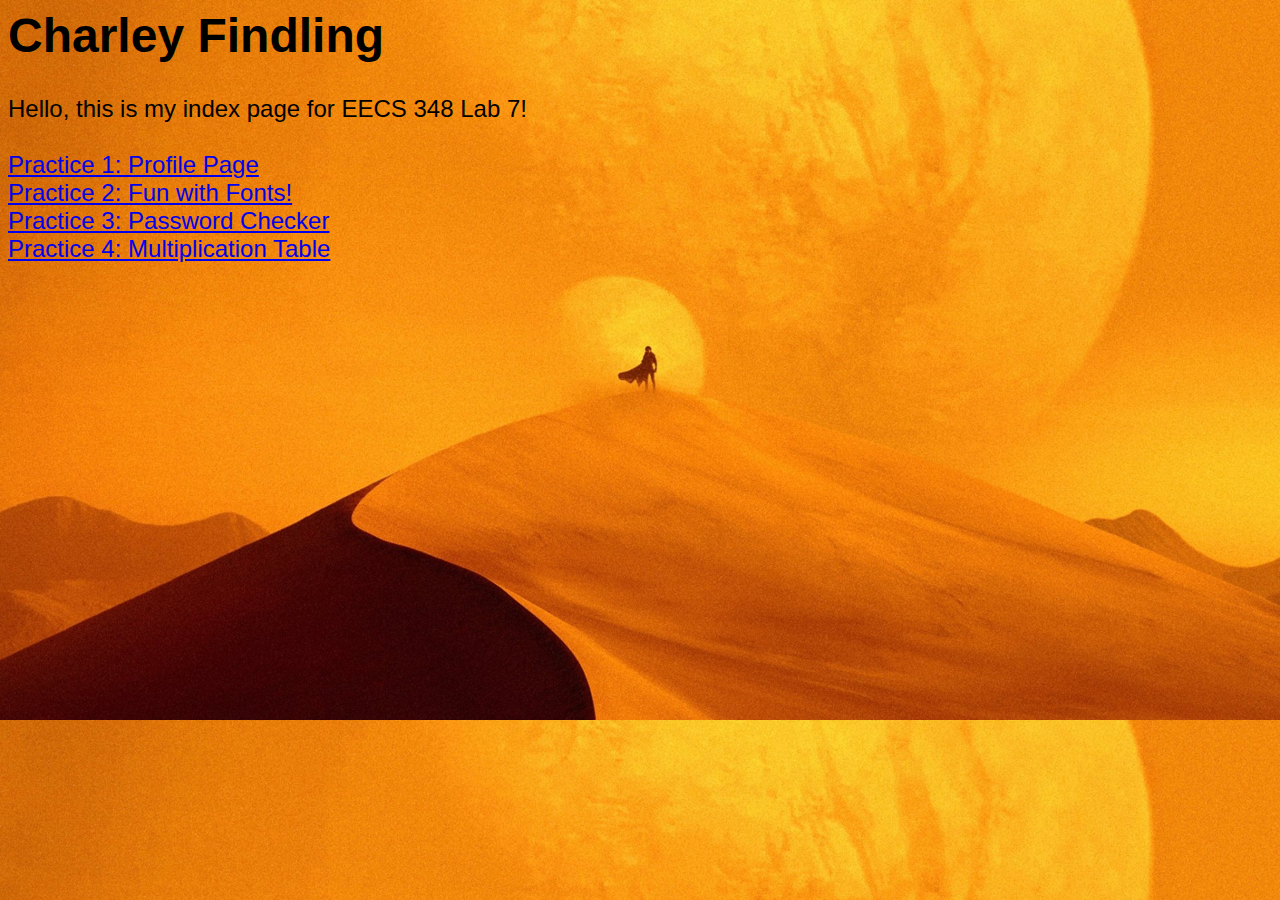
<file: Lab6/website/index.html>
<html>

<head>
    <link rel="icon" type="png" href="pictures/worm.png">
    <h1>Charley Findling</h1>
</head>

<body>
<link href="style.css" rel="stylesheet" type="text/css" />
    Hello, this is my index page for EECS 348 Lab 7!<br>
    <br>
    <a href="practice1.html">Practice 1: Profile Page</a> <br>
    <a href="practice2.html">Practice 2: Fun with Fonts!</a> <br>
    <a href="practice3.html">Practice 3: Password Checker</a> <br>
    <a href="practice4.html">Practice 4: Multiplication Table</a> <br>
</body>

</html>
</file>
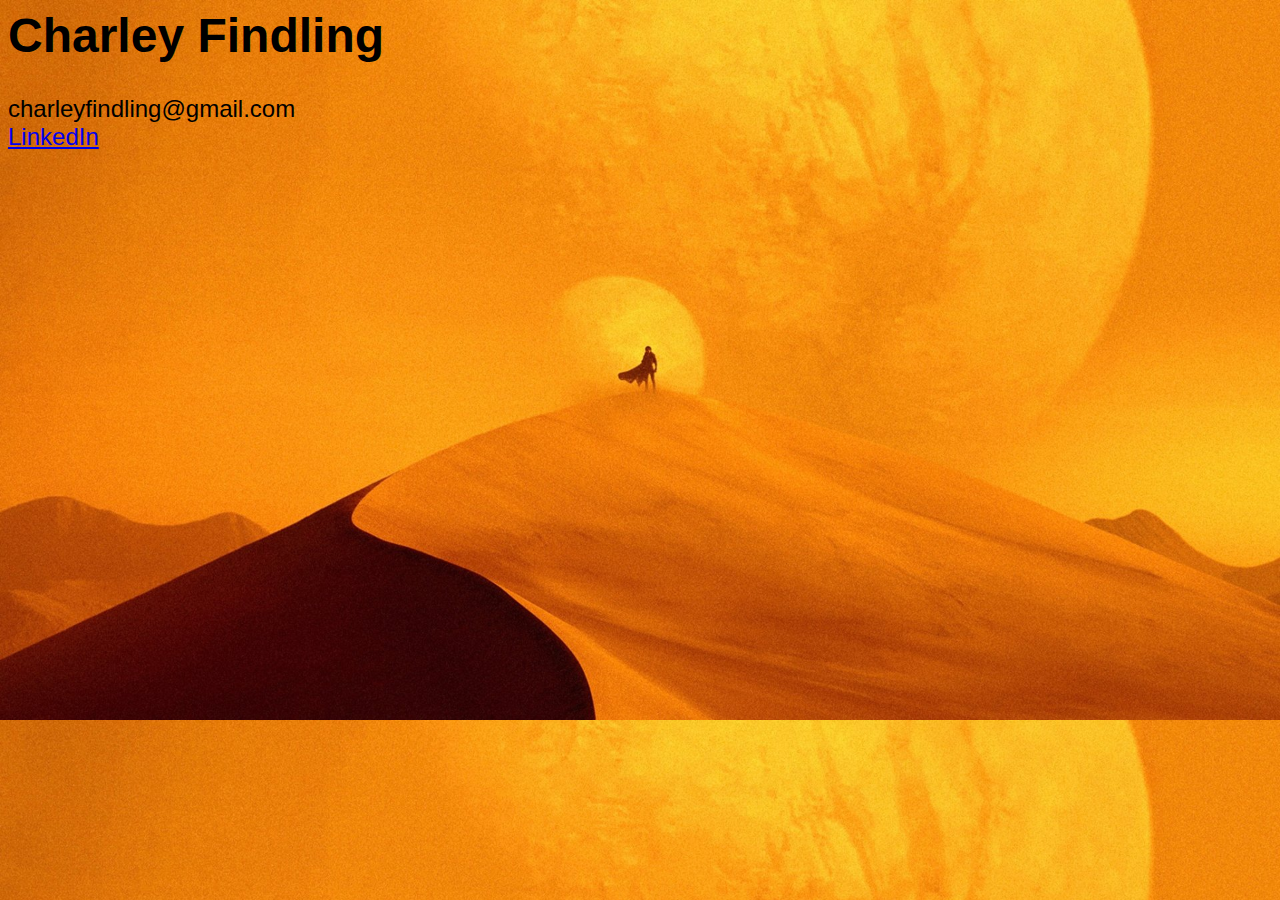
<file: Lab6/website/practice1.html>
<html>

<head>
    <link rel="icon" type="png" href="pictures/worm.png">
    <h1>Charley Findling</h1>
</head>

<body>
    <link href="style.css" rel="stylesheet" type="text/css" />

    charleyfindling@gmail.com <br>
    <a href="https://www.linkedin.com/in/charles-findling-a0713120b/"> LinkedIn</a> <br>

    <iframe width="560" height="315" src="https://www.youtube.com/embed/io33vd4vkRE" title="DUNE: PART TWO | SOUNDTRACK CUT | Hans Zimmer" frameborder="0" allow="accelerometer; autoplay; clipboard-write; encrypted-media; gyroscope; picture-in-picture; web-share" referrerpolicy="strict-origin-when-cross-origin" allowfullscreen></iframe>
</body>

</html>
</file>
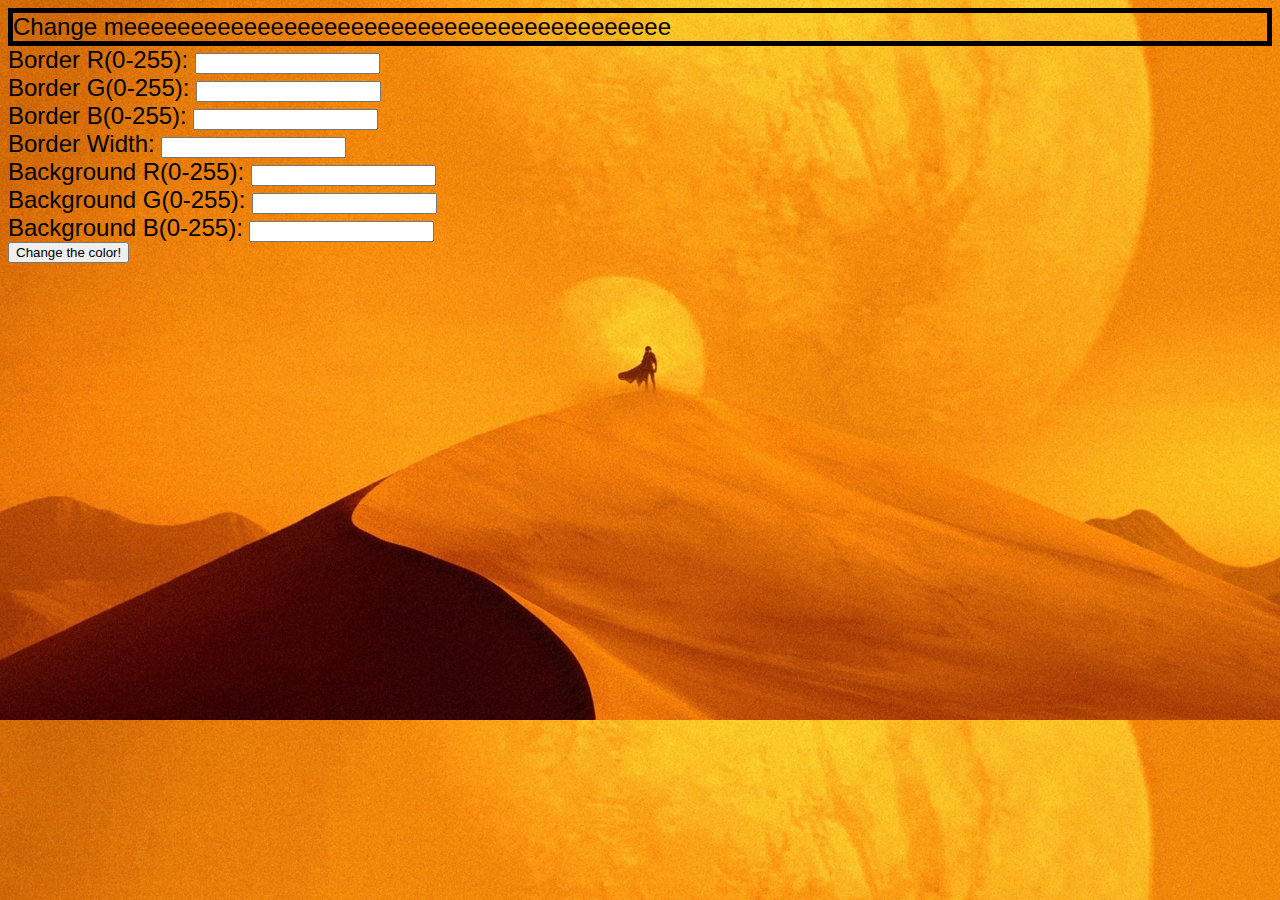
<file: Lab6/website/practice2.html>
<html>

<head>
    <link rel="icon" type="png" href="pictures/worm.png">
</head>

<style>
    #paragraph {
        border-style: solid;
        border-width: 5px;
    }
</style>

<body>
    <link href="style.css" rel="stylesheet" type="text/css" />
    <div id="paragraph">


        Change meeeeeeeeeeeeeeeeeeeeeeeeeeeeeeeeeeeeeeeee

    </div>

    <script type="text/javascript" src="functions.js"></script>
    Border R(0-255): <input type="text" id="border_R" value=""> <br>
    Border G(0-255): <input type="text" id="border_G" value=""> <br>
    Border B(0-255): <input type="text" id="border_B" value=""> <br>
    Border Width: <input type="text" id="border_width" value=""> <br>
    Background R(0-255): <input type="text" id="bg_R" value=""> <br>
    Background G(0-255): <input type="text" id="bg_G" value=""> <br>
    Background B(0-255): <input type="text" id="bg_B" value=""> <br>
    <button onclick="alert_paragraph_color()">Change the color!</button> <br>
</body>

</html>
</file>
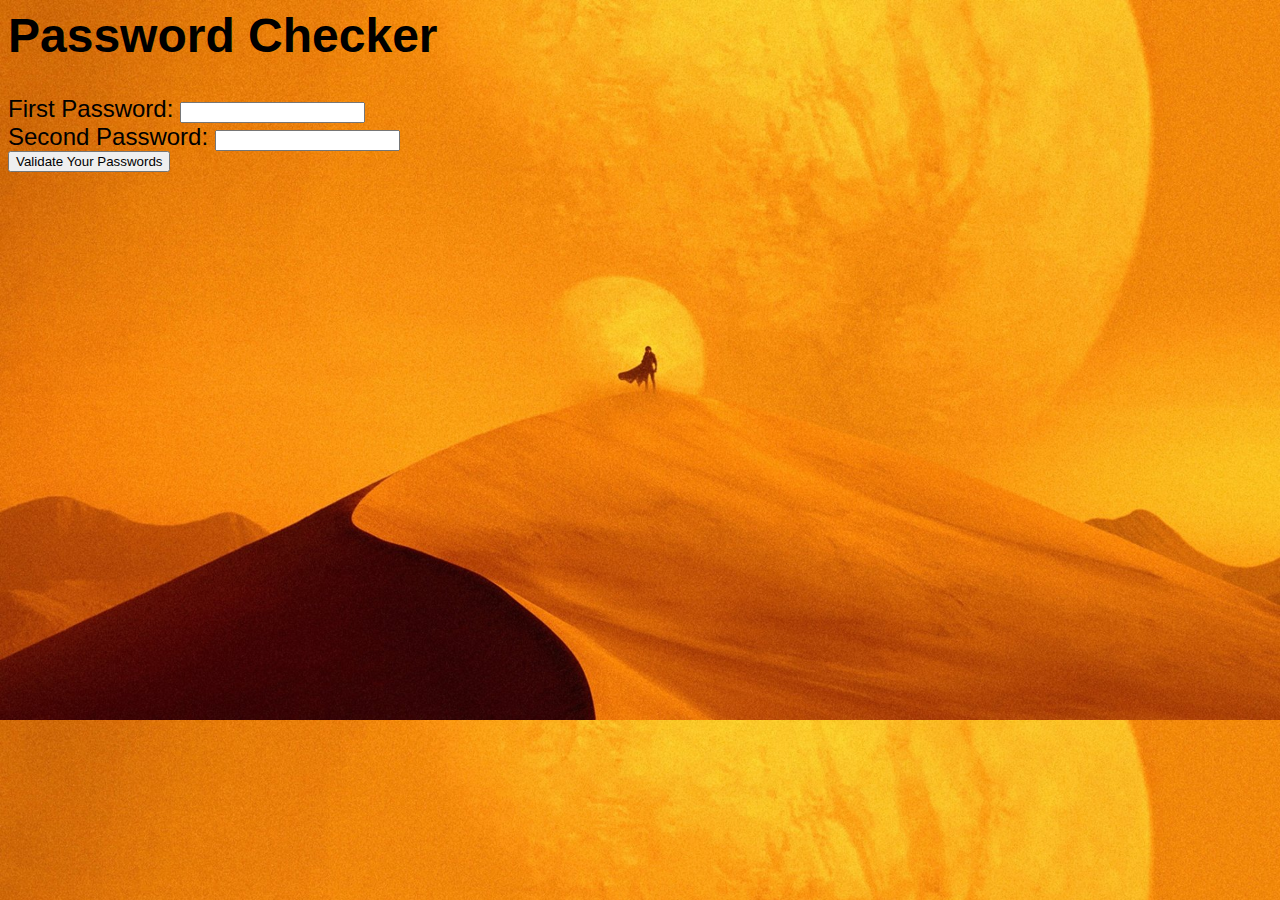
<file: Lab6/website/practice3.html>
<html>

<head>
    <link rel="icon" type="png" href="pictures/worm.png">
    <h1>Password Checker</h1>
</head>

<body>
    <link href="style.css" rel="stylesheet" type="text/css" />
    First Password: <input type="text" id="pass1" value=""> <br>
    Second Password: <input type="text" id="pass2" value=""> <br>

    <script type="text/javascript" src="functions.js"></script>
    <button onclick="validate()">Validate Your Passwords</button> <br>
</body>


</html>
</file>
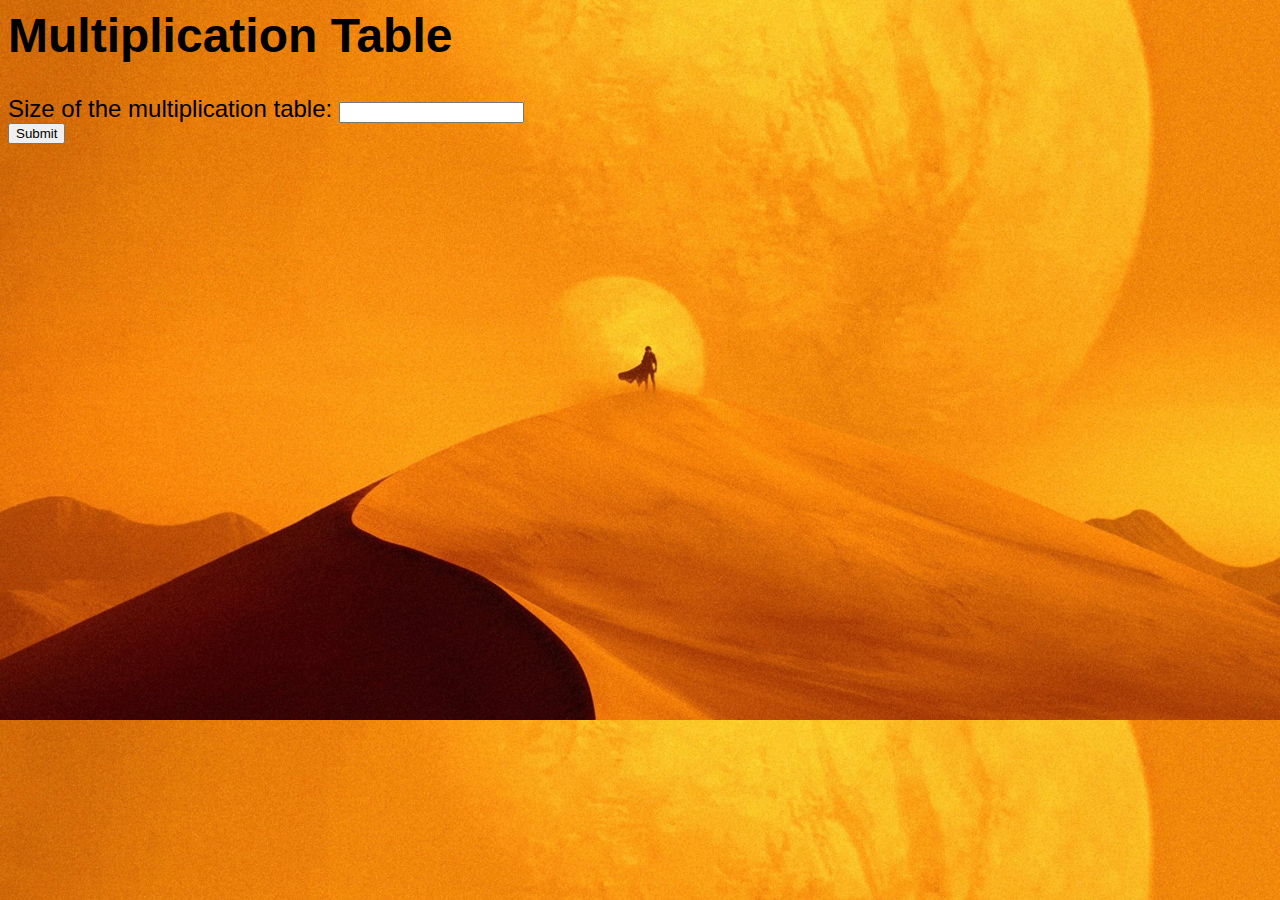
<file: Lab6/website/practice4.html>
<html>

<head>
    <link rel="icon" type="png" href="pictures/worm.png">
    <h1>Multiplication Table</h1>
</head>

<body>
    <link href="style.css" rel="stylesheet" type="text/css" />
    <form action="practice4.php" method="post">
    Size of the multiplication table: <input type="text" name="size"> <br>
    <input type="submit">
    </form>
</body>


</html>
</file>
<file: Lab6/website/style.css>
body {
    background-color: rgb(255, 255, 255);
    color: black;
    font-family: arial;
    font-size: 18pt;
    background-image: url("pictures/background.jpg");
    background-size: 100%;
    cursor: url("pictures/worm.cur"), auto;
}

body:hover {
    background-color: rgb(255, 255, 255);
    color: black;
    font-family: arial;
    font-size: 18pt;
    background-image: url("pictures/background.jpg");
    background-size: 100%;
    cursor: url("pictures/worm.cur"), auto;
}
</file>
